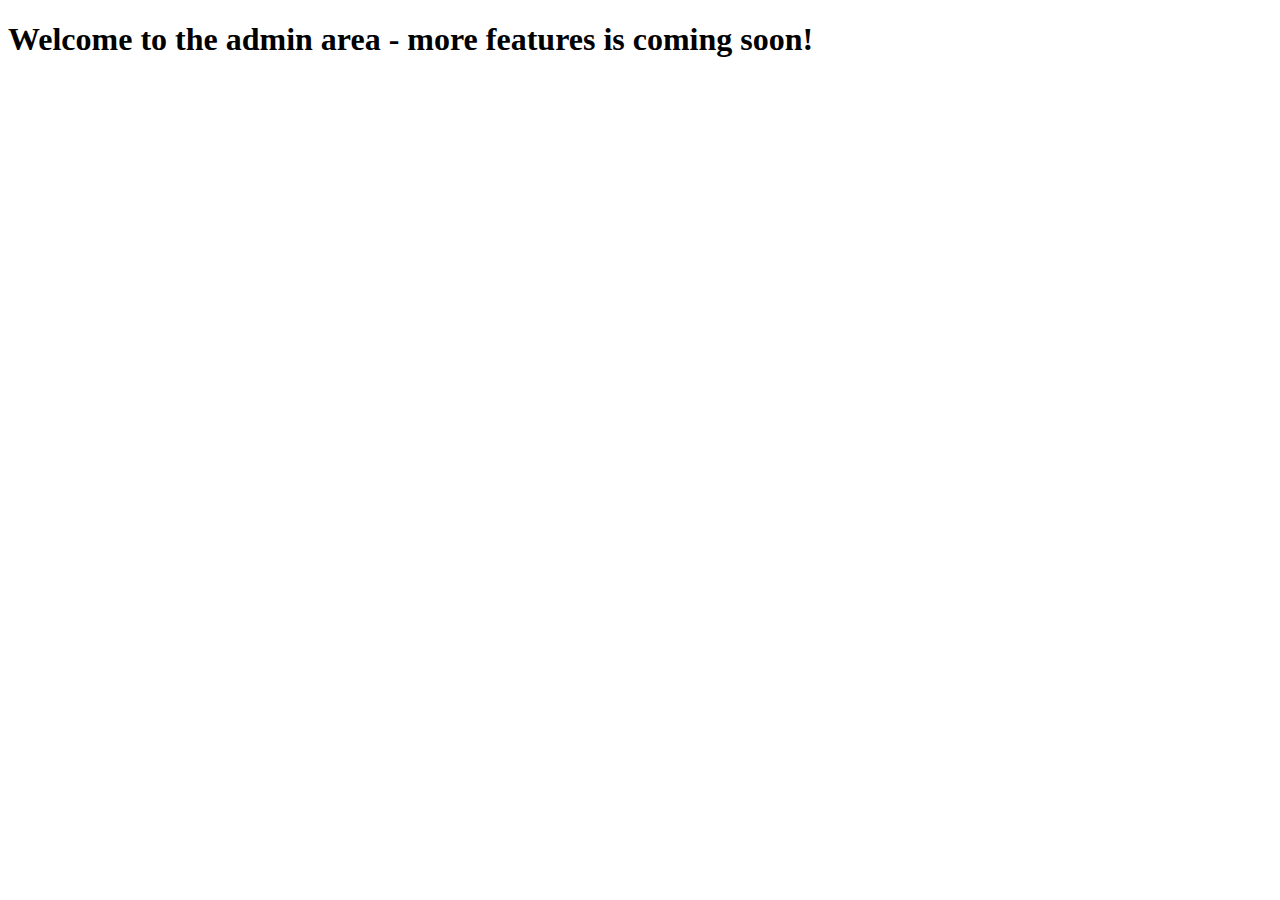
<file: view-service/src/main/resources/templates/index.html>
<!DOCTYPE HTML>
<html lang="end" xmlns:th="http://www.thymeleaf.org">
<head th:replace="header/header :: header"/>
<body>
<!-- header -->
<div th:replace="header/header :: navbar"/>
<div class="contact">
    <div class="container">
        <h1>Welcome to the admin area - more features is coming soon!</h1>
    
    </div>
</div>

<div th:replace="header/header :: footer"/>
<!---->
</body>
</html>
</file>
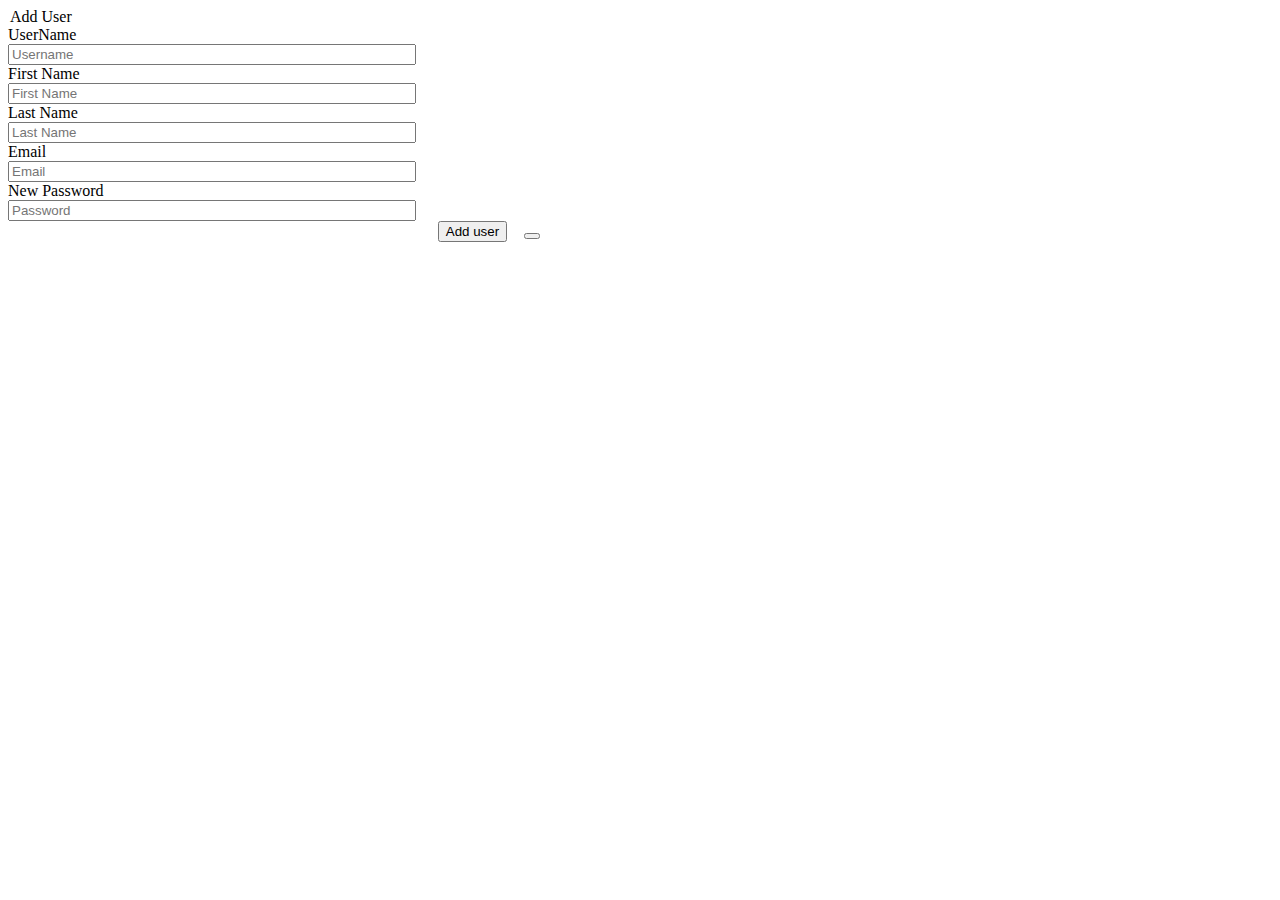
<file: view-service/src/main/resources/templates/add_user.html>
<!DOCTYPE HTML><html lang="end" xmlns:th="http://www.thymeleaf.org"><head th:replace="header/header :: header"/><body><div th:replace="header/header :: add_product_header"/><div class="contact"><div class="container"><form class="form-horizontal" th:action="@{/add-new-user}" method="post"><legend>Add User</legend> <input hidden="hidden" name="id" th:value="${user.id}" /><div class="form-group"> <label class="col-md-4 control-label">UserName</label><div class="col-md-8"> <input id="username" name="username" class="form-control input-md" required="required" type="text" style="width: 400px !important;" placeholder="Username" /></div></div><div class="form-group"> <label class="col-md-4 control-label">First Name</label><div class="col-md-4"> <input id="firstname" name="firstname" class="form-control input-md" type="text" style="width: 400px !important;" placeholder="First Name"/></div></div><div class="form-group"> <label class="col-md-4 control-label" >Last Name</label><div class="col-md-4"> <input id="lastname" name="lastname" class="form-control input-md" type="text" style="width: 400px !important;" placeholder="Last Name"/></div></div><div class="form-group"> <label class="col-md-4 control-label" >Email</label><div class="col-md-4"> <input id="email" name="email" class="form-control input-md" required="required" style="width: 400px !important;" placeholder="Email"/></div></div><div class="form-group"> <label class="col-md-4 control-label" >New Password</label><div class="col-md-4"> <input id="password" name="password" type="password" class="form-control input-md" required="required" style="width: 400px !important;" placeholder="Password"/></div></div><div class="center-block"> <input id="singlebutton" name="singlebutton" style="margin-left: 34%;" class="btn btn-primary" type="submit" value="Add user"/> <button class="cancel_btn" th:type="button" style="margin-left: 1%; color: orangered !important;" th:href="@{/view-users}" th:value="Cancel"></button></div></form></div></div><div th:replace="header/header :: footer"/></body></html>
</file>
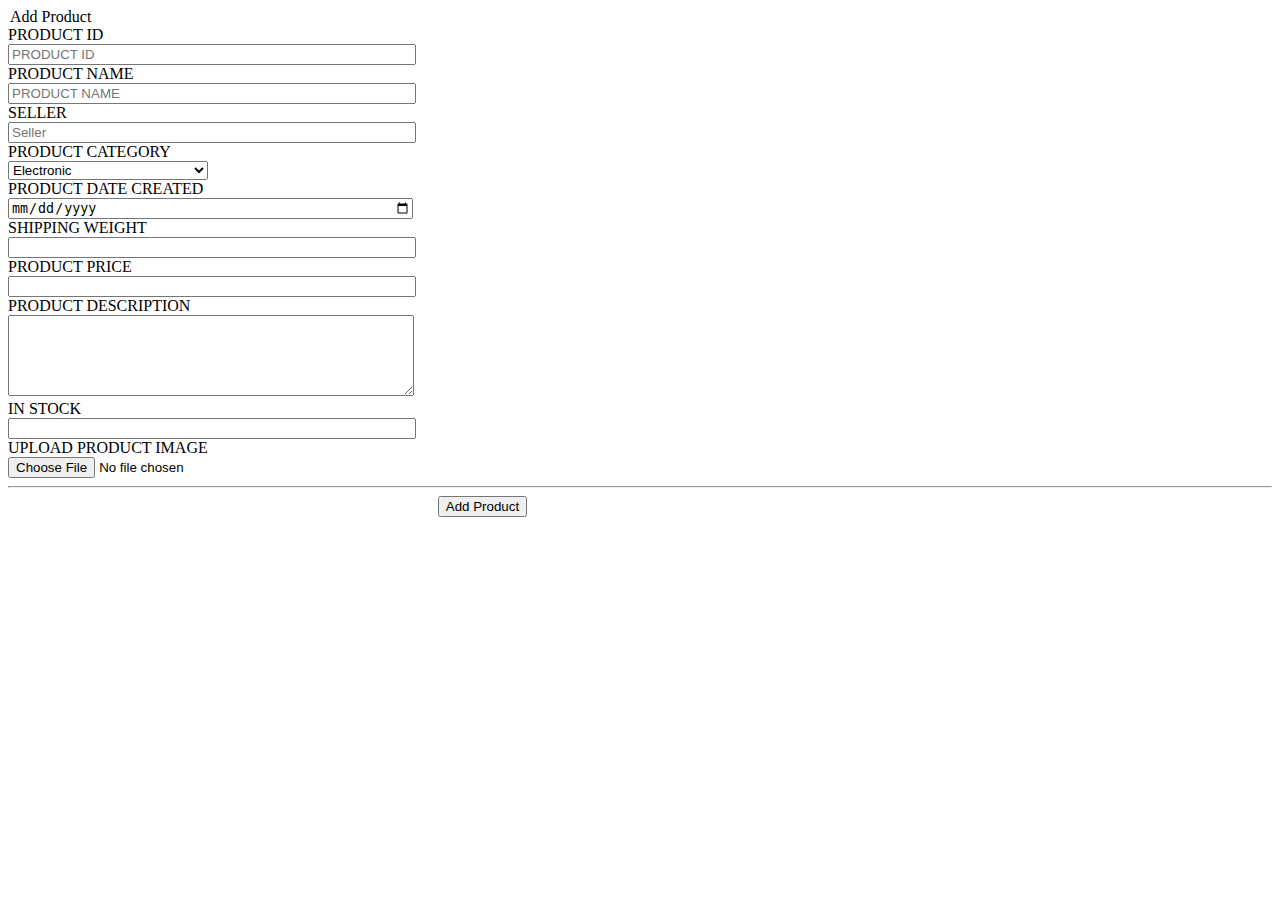
<file: view-service/src/main/resources/templates/addproduct.html>
<!DOCTYPE HTML>
<html lang="end" xmlns:th="http://www.thymeleaf.org">
<head th:replace="header/header :: header" />
<body>
	<div th:replace="header/header :: add_product_header" />
	<div class="contact">
		<div class="container">
			<form class="form-horizontal" th:action="@{/product/save}"
				method="post" enctype="multipart/form-data">
				<legend>Add Product</legend>
				<div class="form-group">
					<label class="col-md-4 control-label">PRODUCT ID</label>
					<div class="col-md-8">
						<input id="title" name="productId" placeholder="PRODUCT ID"
							class="form-control input-md" required="required"
							th:value="${product.productId}" type="text"
							style="width: 400px !important;" />
					</div>
					<label class="col-md-4 control-label">PRODUCT NAME</label>
					<div class="col-md-8">
						<input id="title" name="productName" placeholder="PRODUCT NAME"
							class="form-control input-md" required="required"
							th:value="${product.productName}" type="text"
							style="width: 400px !important;" />
					</div>
				</div>
				<div class="form-group">
					<label class="col-md-4 control-label">SELLER</label>
					<div class="col-md-4">
						<input id="publisher" name="producer" placeholder="Seller"
							th:value="${product.producer}" class="form-control input-md"
							type="text" style="width: 400px !important;" />
					</div>
				</div>
				<div class="form-group">
					<label class="col-md-4 control-label">PRODUCT CATEGORY</label>
					<div class="col-md-4">
						<select id="category" name="productCategory"
							th:value="${product.productCategory}" class="form-control"
							style="width: 200px !important;">
							<option value="ELECTRONICS"
								th:selected="(${product.productCategory} == 'ELECTRONICS')">Electronic</option>

							<option value="FOOTWEAR"
								th:selected="(${product.productCategory} == 'FOOTWEAR')">Footwear</option>
							<option value="BABYCLOTHS"
								th:selected="(${product.productCategory} == 'BABYCLOTHS')">BabyCloths</option>
							<option value="JEWELLERY"
								th:selected="(${product.productCategory} == 'JEWELLERY')">Jewellery</option>
							<option value="GROCERRY"
								th:selected="(${product.productCategory} == 'GROCERRY')">Grocery</option>
							<option value="BOOK"
								th:selected="(${product.productCategory} == 'BOOK')">Book</option>
							<option value="BEVERAGE"
								th:selected="(${product.productCategory} == 'BEVERAGE')">Beverage</option>
						</select>
					</div>
				</div>
				<div class="form-group">
					<label class="col-md-4 control-label">PRODUCT DATE CREATED</label>
					<div class="col-md-4">
						<input id="publishedDate" name="createTime"
							th:value="${product.createTime}" class="form-control input-md"
							required="required" type="date" style="width: 400px !important;" />
					</div>
				</div>
				<div class="form-group">
					<label class="col-md-4 control-label">SHIPPING WEIGHT</label>
					<div class="col-md-4">
						<input id="shippingWeight" name="shippingWeight"
							th:value="${product.shippingWeight}"
							class="form-control input-md" required="required" type="number"
							style="width: 400px !important;" />
					</div>
				</div>
				<div class="form-group">
					<label class="col-md-4 control-label">PRODUCT PRICE</label>
					<div class="col-md-4">
						<input id="listPrice" name="productPrice"
							th:value="${product.productPrice}" class="form-control input-md"
							required="required" type="number"
							style="width: 400px !important;" />
					</div>
				</div>
				<div class="form-group">
					<label class="col-md-4 control-label">PRODUCT DESCRIPTION</label>
					<div class="col-md-4">
						<textarea id="description" name="productDescription"
							th:value="${product.productDescription}" class="form-control"
							rows="5" style="width: 400px !important;"></textarea>
					</div>
				</div>
				<div class="form-group">
					<label class="col-md-4 control-label">IN STOCK</label>
					<div class="col-md-4">
						<input id="inStockNumber" name="productStock"
							th:value="${product.productStock}" class="form-control input-md"
							required="required" type="number"
							style="width: 400px !important;" />
					</div>
				</div>
				<div class="form-group">
					<label class="col-md-4 control-label">UPLOAD PRODUCT IMAGE</label>
					<div class="col-md-4">
						<input id="productImage" name="productImage"
							class="form-control input-md" required="required" type="file" />
					</div>
					<hr>
				</div>
				<div class="center-block">
					<input id="singlebutton" name="singlebutton"
						style="margin-left: 34%;" class="btn btn-primary" type="submit"
						value="Add Product" />
				</div>
			</form>
		</div>
	</div>
	<div th:replace="header/header :: footer" />
</body>
</html>
</file>
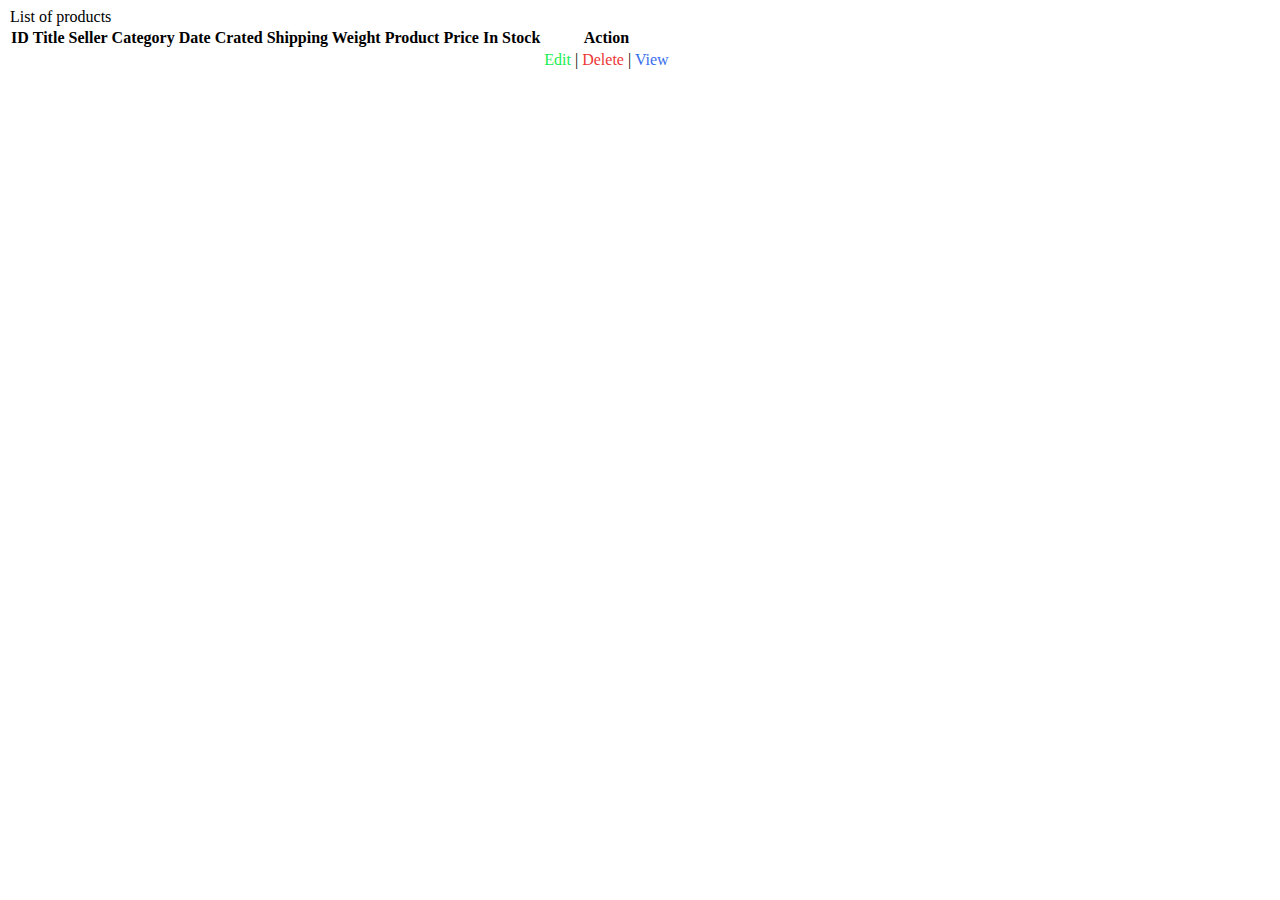
<file: view-service/src/main/resources/templates/all_products.html>
<!DOCTYPE HTML>
<html lang="end" xmlns:th="http://www.thymeleaf.org">
<head th:replace="header/header :: header" />
<body>
	<div th:replace="header/header :: all_product_header" />
	<div class="contact">
		<div class="container">
			<legend>List of products</legend>
			<div class="table-responsive">
				<table id="productAll"
					class="table table-bordered table-hover table-striped w-auto">
					<thead class="thead-dark">
						<tr>
							<th>ID</th>
							<th>Title</th>
							<th>Seller</th>
							<th>Category</th>
							<th>Date Crated</th>
							<th>Shipping Weight</th>
							<th>Product Price</th>
							<th>In Stock</th>
							<th>Action</th>
						</tr>
					</thead>
					<tbody>
						<tr data-th-each="product : ${productList}">
							<th><input hidden="hidden" name="id"
								th:value="${product.productId}" /></th>
							<td th:text="${product.productName}"></td>
							<td th:text="${product.producer}"></td>
							<td th:text="${product.productCategory}"></td>
							<td th:text="${product.createTime}"></td>
							<td th:text="${product.shippingWeight}"></td>
							<td th:text="${'$'+product.productPrice}"></td>
							<td th:text="${product.productStock}"></td>
							<td><span style="color: #19ed52"><a
									th:href="@{/updateProduct(id=${product.productId})}"> Edit</a></span> | <span
								style="color: #ed3736"><a
									th:href="@{/deleteProduct(id=${product.productId})}"> Delete</a></span> | <span
								style="color: #366ded"><a
									th:href="@{/productInfo(id=${product.productId})}"> View</a></span></td>
						</tr>
					</tbody>
				</table>
			</div>
		</div>
	</div>
	<script type="text/javascript">
		$(document).ready(function() {
			$('#productAll').dataTable();
		});
	</script>
	<div th:replace="header/header :: footer" />
</body>
</html>
</file>
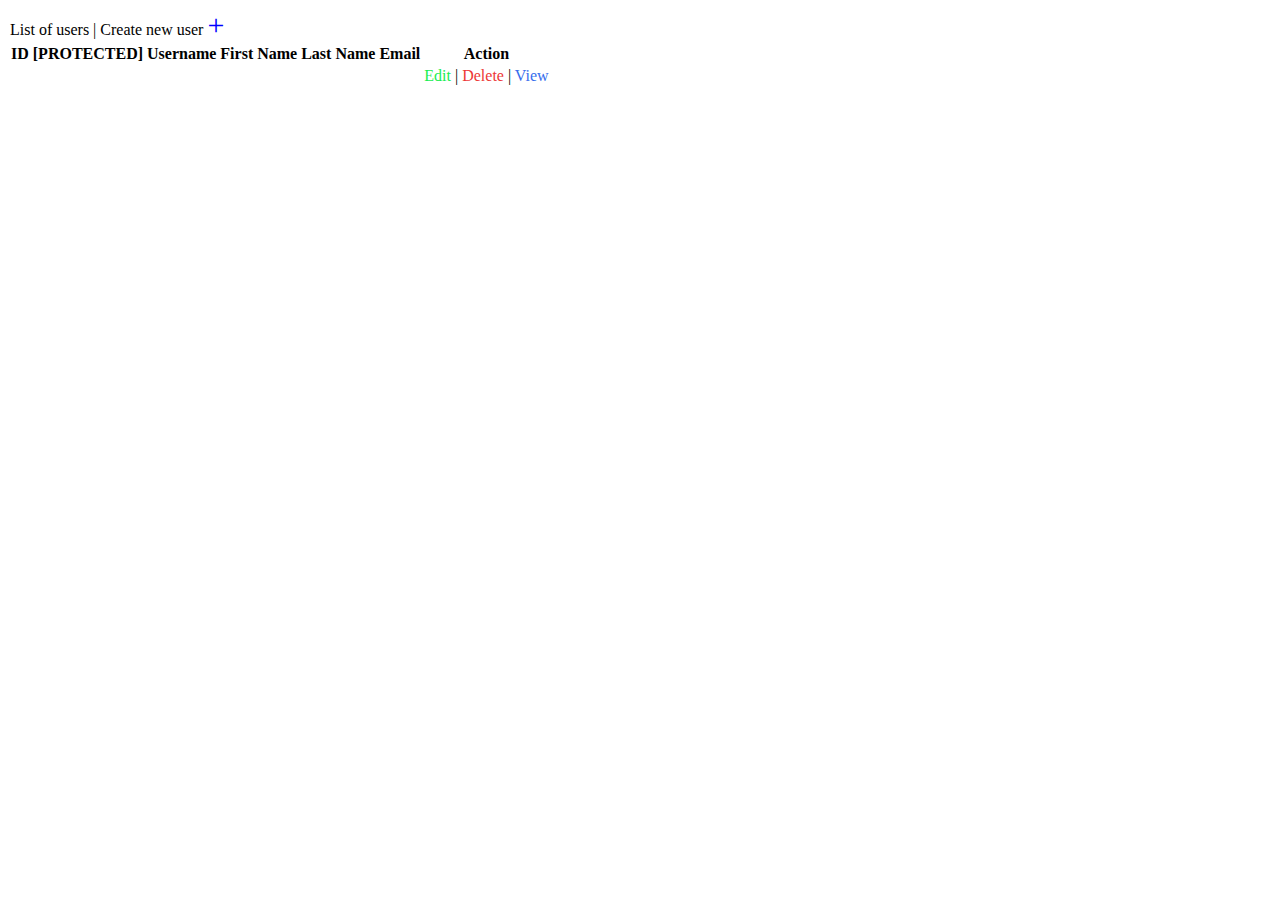
<file: view-service/src/main/resources/templates/all_users.html>
<!DOCTYPE HTML>
<html lang="end" xmlns:th="http://www.thymeleaf.org">
<head th:replace="header/header :: header" />
<body>
	<div th:replace="header/header :: all_product_header" />
	<div class="contact">
		<div class="container">
			<legend>
				List of users | Create new user <span
					style="font-size: 30px; color: blue"><a
					th:href="@{/add-user}"> +</a></span>
			</legend>
			<div class="table-responsive">
				<table id="productAll"
					class="table table-striped table-bordered table-responsinve w-auto">
					<thead class="thead-dark">
						<tr>
							<th>ID [PROTECTED]</th>
							<th>Username</th>
							<th>First Name</th>
							<th>Last Name</th>
							<th>Email</th>
							<th>Action</th>
						</tr>
					</thead>
					<tbody>
						<tr data-th-each="user : ${users}">
							<th><input hidden="hidden" name="id" th:value="${user.id}" /></th>
							<td th:text="${user.username}"></td>
							<td th:text="${user.firstName}"></td>
							<td th:text="${user.lastName}"></td>
							<td th:text="${user.email}"></td>
							<td><span style="color: #19ed52"><a
									th:href="@{/userUpdate(id=${user.id})}"> Edit</a></span> | <span
								style="color: #ed3736"> <span
									th:if="${user.username != 'admin'}"></span> <span
									th:unless="${user.username == 'admin'}"> <a
										th:href="@{/deleteUser(id=${user.id})}"> Delete</a></span>
							</span> | <span style="color: #366ded"><a
									th:href="@{/userInfo(id=${user.id})}"> View</a></span></td>
						</tr>
					</tbody>
				</table>
			</div>
		</div>
	</div>
	<script type="text/javascript">
		$(document).ready(function() {
			$('#productAll').dataTable();
		});
	</script>
	<div th:replace="header/header :: footer" />
</body>
</html>
</file>
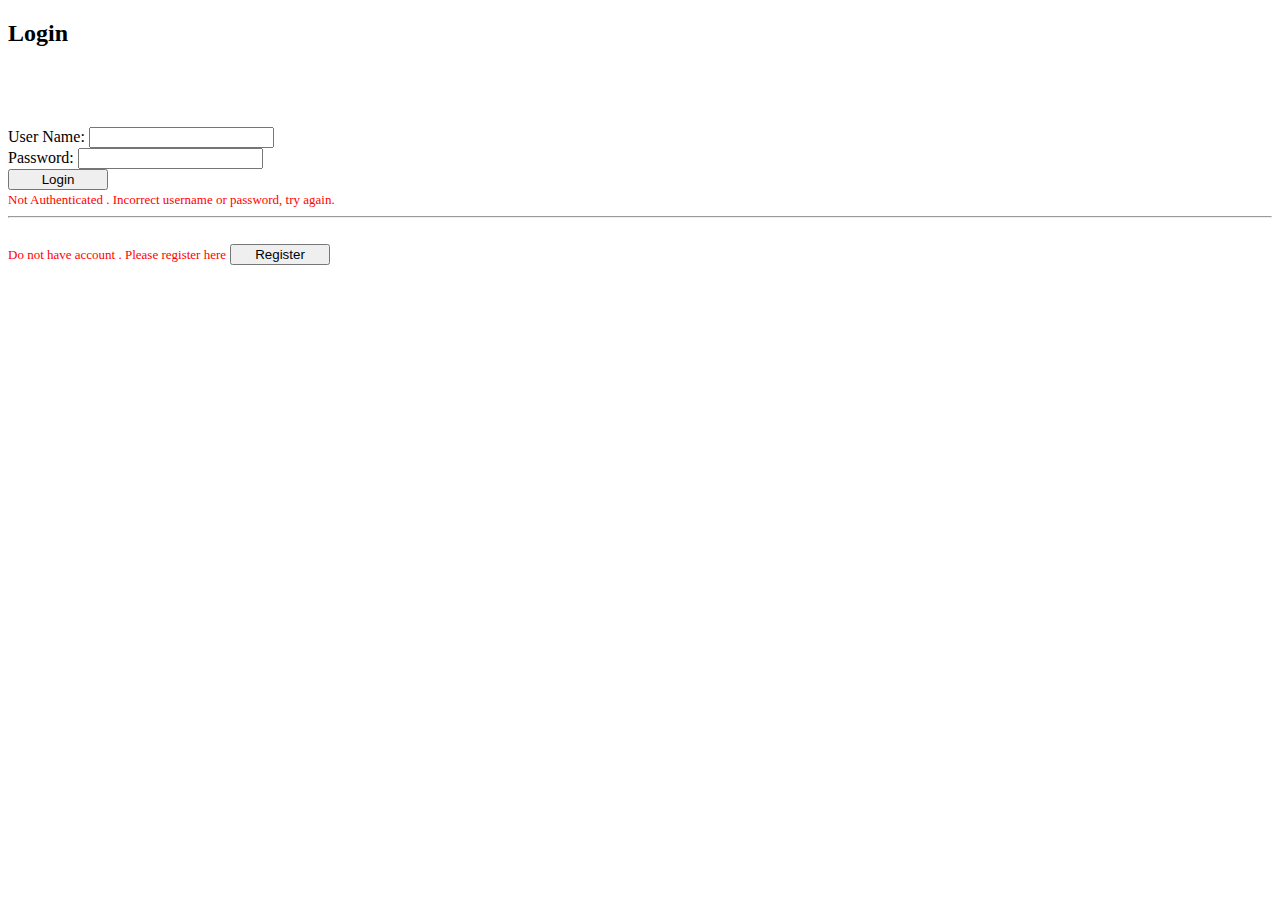
<file: view-service/src/main/resources/templates/login.html>
<!DOCTYPE html>
<html lang="end" xmlns:th="http://www.thymeleaf.org">
<head th:replace="header/header :: header" />
<meta charset="UTF-8">
<title>myBazaar</title>
<body>
	<div th:replace="header/header :: noLogin" />
	<div class="contact">
		<div class="container">

			
			<div class="contact-head">
				<h2>Login</h2>
				<div class="col-md-7 log">
<div class="modal " id="pleaseWaitDialog" data-backdrop="static"
				data-keyboard="false">
				<div class="modal-header">
					<h1 style="color: white;" >Please Wait ... Loading !!!</h1>
				</div>
				<div class="modal-body">
					<div id="ajax_loader">
						<img th:src="@{images/ajax-loading-c12.gif}"
							style="display: block; margin-left: auto; margin-right: auto;">
					</div>
				</div>
			</div>
					<!-- <form th:action="@{/authenticate}" method="post" th:object="${authenticationRequest}">-->
					<form id="loginform" method="post">
						<label>User Name: </label> <input size="20" type="text"
							name="username" id="username"><br> <label>Password:
						</label> <input size="20" type="password" name="password" id="password">

						<!--  		<input
							type="submit" value="Login">
					-->

						<div class="row">
							<div class="col-sm-12">
								<button id="login" class="btn btn-primary btn-md left-block"
									Style="width: 100px;" type="submit">Login</button>

							</div>
						</div>

						<span id="401" class="d-none" style="color: red; font-size: small">Not
							Authenticated . Incorrect username or password, try again.</span><br>
						<hr>
					</form>

				</div>
				<div class="col-md-5 log alert alert-warning" role="alert">
					<br> <span style="color: red; font-size: small"
						class="align-right">Do not have account . Please register
						here</span>

					<button id="signup" class="btn btn-success btn-md right-block"
						Style="width: 100px;" onclick="registerform()">Register</button>
				</div>

			</div>

		</div>



	</div>

	</div>
	<div th:replace="header/header :: footer" />
</body>

<script>
	function registerform() {
		location.href = "/register-form";
	}

	$(document)
			.ready(
					function() {
						$('#modalCookie1').modal('show');
						//form submit
						$("#loginform")
								.submit(
										function(event) {
											var _username = $('#username')
													.val();
											var _password = $('#password')
													.val();
											event.preventDefault();
											if (_username != ""
													&& _password != "") {
												$('#pleaseWaitDialog').modal();
												$
														.ajax({
															url : '/authenticate',
															type : 'POST',
															data : {
																'username' : _username,
																'password' : _password
															},
															dataType : 'json',
															success : function(
																	response) {
																$
																		.cookie(
																				'Bearer',
																				response.token);
																console
																		.log('Login Successful . Token saved into cookies');
																window.location = '/home';
															},
															error : function(
																	xhr,
																	status,
																	error) {
																var errorMessage = xhr.status
																		+ ': '
																		+ xhr.statusText
																$(
																		'#pleaseWaitDialog')
																		.modal(
																				'hide');
																$('#401')
																		.removeClass(
																				'd-none');
																console
																		.log('Error - '
																				+ errorMessage);
															}
														});
											}

										})
					});
</script>

</html>
</file>
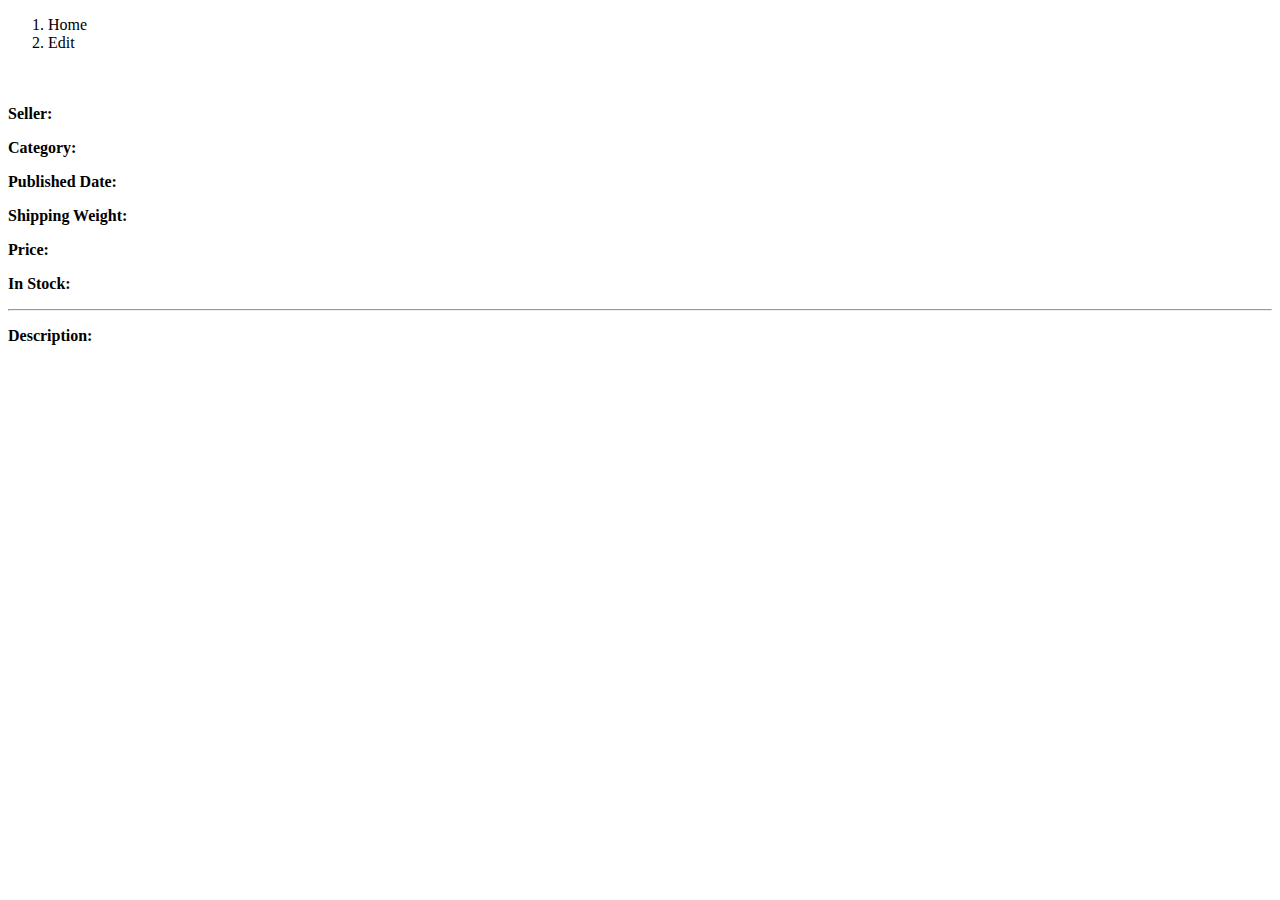
<file: view-service/src/main/resources/templates/productInfo.html>
<!DOCTYPE HTML>
<html lang="end" xmlns:th="http://www.thymeleaf.org">
<head th:replace="header/header :: header" />
<body>
	<div th:replace="header/header :: navbar" />
	<div class="contact">
		<div class="container">
			<ol class="breadcrumb">
				<li><a th:href="@{/view-products}">Home</a></li>
				<li><a th:href="@{/updateProduct(id=${product.productId})}">Edit</a></li>
			</ol>
			<div class="row">
				<div class="col-xs-3">
					<div class="panel panel-body">
						<img class="img-responsive"
							th:src="@{product_images/}+${product.productId}+'.jpg'">
					</div>
				</div>
				<div class="col-xs-9">
					<h3 th:text="${'Title: ' + product.productName}"></h3>
					<div class="row">
						<div class="col-xs-6">
							<p>
								<strong>Seller: </strong><span th:text="${product.producer}"></span>
							</p>
							<p>
								<strong>Category: </strong><span th:text="${product.productCategory}"></span>
							</p>
							<p>
								<strong>Published Date: </strong><span
									th:text="${product.createTime}"></span>
							</p>
						</div>
						<div class="col-xs-6">
							<p>
								<strong>Shipping Weight: </strong><span
									th:text="${product.shippingWeight}"></span>
							</p>
							<p>
								<strong>Price: </strong><span th:text="${product.productPrice}"></span>
							</p>
							<p>
								<strong>In Stock: </strong><span
									th:text="${product.productStock}"></span>
							</p>
						</div>
					</div>
					<hr>
					<p>
						<strong>Description: <br></strong><span
							th:utext="${product.productDescription}"></span>
					</p>
				</div>
			</div>
		</div>
	</div>
	<div th:replace="header/header :: footer" />
</body>
</html>
</file>
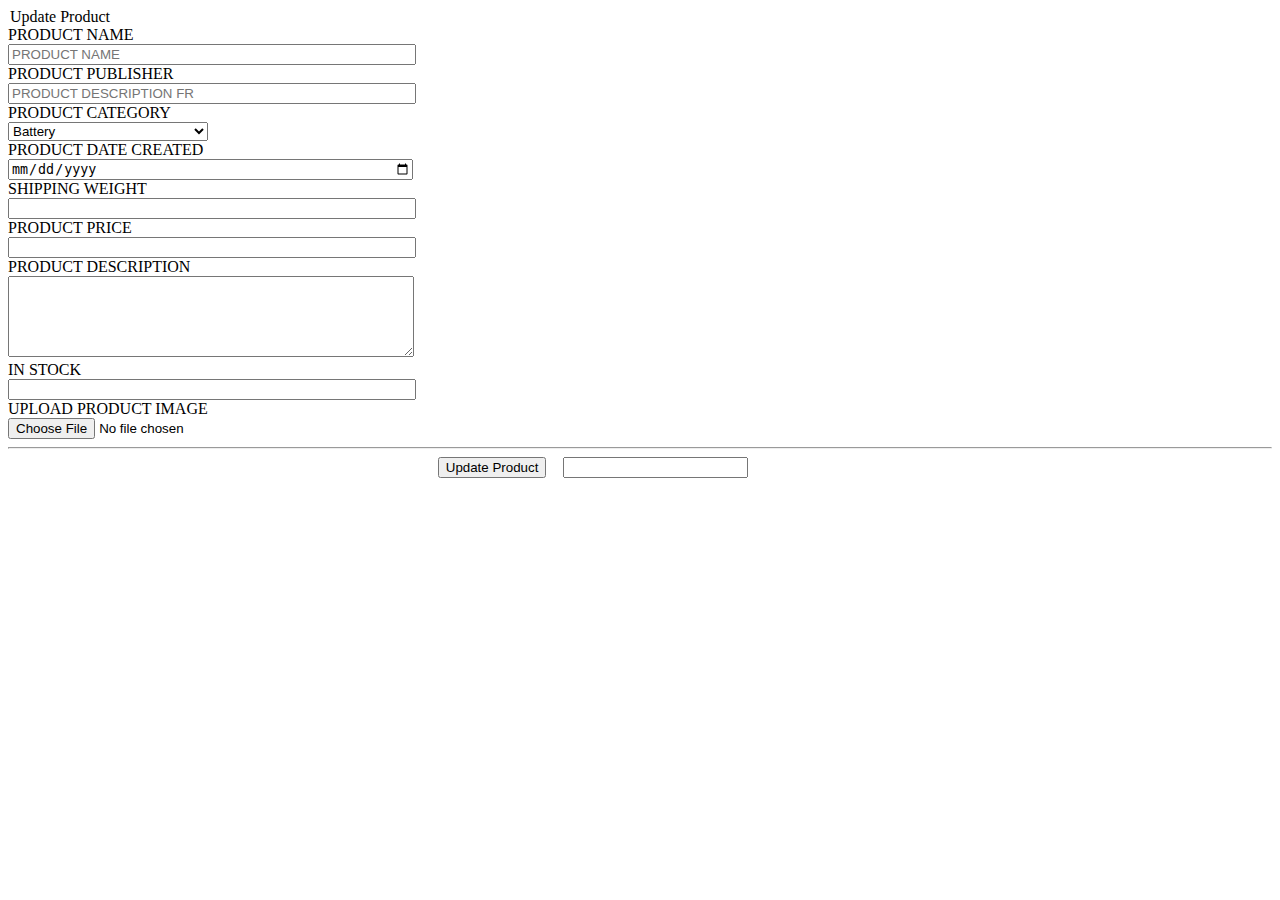
<file: view-service/src/main/resources/templates/productUpdate.html>
<!DOCTYPE HTML>
<html lang="end" xmlns:th="http://www.thymeleaf.org">
<head th:replace="header/header :: header" />
<body>
	<div th:replace="header/header :: add_product_header" />
	<div class="contact">
		<div class="container">
			<form class="form-horizontal" th:action="@{/updateProduct}"
				method="post" enctype="multipart/form-data">
				<legend>Update Product</legend>
				<input hidden="hidden" name="id" th:value="${product.id}" />
				<div class="form-group">
					<label class="col-md-4 control-label">PRODUCT NAME</label>
					<div class="col-md-8">
						<input id="title" name="title" placeholder="PRODUCT NAME"
							class="form-control input-md" required="required"
							th:value="${product.title}" type="text"
							style="width: 400px !important;" />
					</div>
				</div>
				<div class="form-group">
					<label class="col-md-4 control-label">PRODUCT PUBLISHER</label>
					<div class="col-md-4">
						<input id="publisher" name="publisher"
							placeholder="PRODUCT DESCRIPTION FR"
							th:value="${product.publisher}" class="form-control input-md"
							type="text" style="width: 400px !important;" />
					</div>
				</div>
				<div class="form-group">
					<label class="col-md-4 control-label">PRODUCT CATEGORY</label>
					<div class="col-md-4">
						<select id="category" name="category"
							th:value="${product.category}" class="form-control"
							style="width: 200px !important;"><option value="Battery"
								th:selected="(${product.category} == 'Battery')">Battery</option>
							<option value="Brakes"
								th:selected="(${product.category} == 'Brakes')">Brakes</option>
							<option value="Cooling"
								th:selected="(${product.category} == 'Cooling')">Cooling</option>
							<option value="Heating"
								th:selected="(${product.category} == 'Heating')">Heating</option>
							<option value="Electronic"
								th:selected="(${product.category} == 'Electronic')">Electronic</option>
							<option value="Navigation"
								th:selected="(${product.category} == 'Navigation')">Navigation</option>
							<option value="Transission"
								th:selected="(${product.category} == 'Transission')">Transission</option>
							<option value="Drivetrain"
								th:selected="(${product.category} == 'Drivetrain')">Drivetrain</option>
							<option value="Emission"
								th:selected="(${product.category} == 'Emission')">Emission</option>
							<option value="Book"
								th:selected="(${product.category} == 'Book')">Book</option>
							<option value="Steering"
								th:selected="(${product.category} == 'Steering')">Steering</option>
						</select>
					</div>
				</div>
				<div class="form-group">
					<label class="col-md-4 control-label">PRODUCT DATE CREATED</label>
					<div class="col-md-4">
						<input id="publishedDate" name="publishedDate"
							th:value="${product.publishedDate}" class="form-control input-md"
							required="required" type="date" style="width: 400px !important;" />
					</div>
				</div>
				<div class="form-group">
					<label class="col-md-4 control-label">SHIPPING WEIGHT</label>
					<div class="col-md-4">
						<input id="shippingWeight" name="shippingWeight"
							th:value="${product.shippingWeight}"
							class="form-control input-md" required="required" type="number"
							style="width: 400px !important;" />
					</div>
				</div>
				<div class="form-group">
					<label class="col-md-4 control-label">PRODUCT PRICE</label>
					<div class="col-md-4">
						<input id="listPrice" name="listPrice"
							th:value="${product.listPrice}" class="form-control input-md"
							required="required" type="number"
							style="width: 400px !important;" />
					</div>
				</div>
				<div class="form-group">
					<label class="col-md-4 control-label">PRODUCT DESCRIPTION</label>
					<div class="col-md-4">
						<textarea id="description" name="description"
							th:value="${product.description}"
							th:text="${product.description}" class="form-control" rows="5"
							style="width: 400px !important;"></textarea>
					</div>
				</div>
				<div class="form-group">
					<label class="col-md-4 control-label">IN STOCK</label>
					<div class="col-md-4">
						<input id="inStockNumber" name="inStockNumber"
							th:value="${product.inStockNumber}" class="form-control input-md"
							required="required" type="number"
							style="width: 400px !important;" />
					</div>
				</div>
				<div class="form-group">
					<label class="col-md-4 control-label">UPLOAD PRODUCT IMAGE</label>
					<div class="col-md-4">
						<input id="productImage" name="productImage"
							class="form-control input-md" required="required" type="file" />
					</div>
					<hr>
				</div>
				<div class="center-block">
					<input id="singlebutton" name="singlebutton"
						style="margin-left: 34%;" class="btn btn-primary" type="submit"
						value="Update Product" /> <input class="cancel_btn"
						th:type="button"
						style="margin-left: 1%; color: orangered !important;"
						th:href="@{/view-products}" th:value="Cancel" />
				</div>
			</form>
		</div>
	</div>
	<div th:replace="header/header :: footer" />
</body>
</html>
</file>
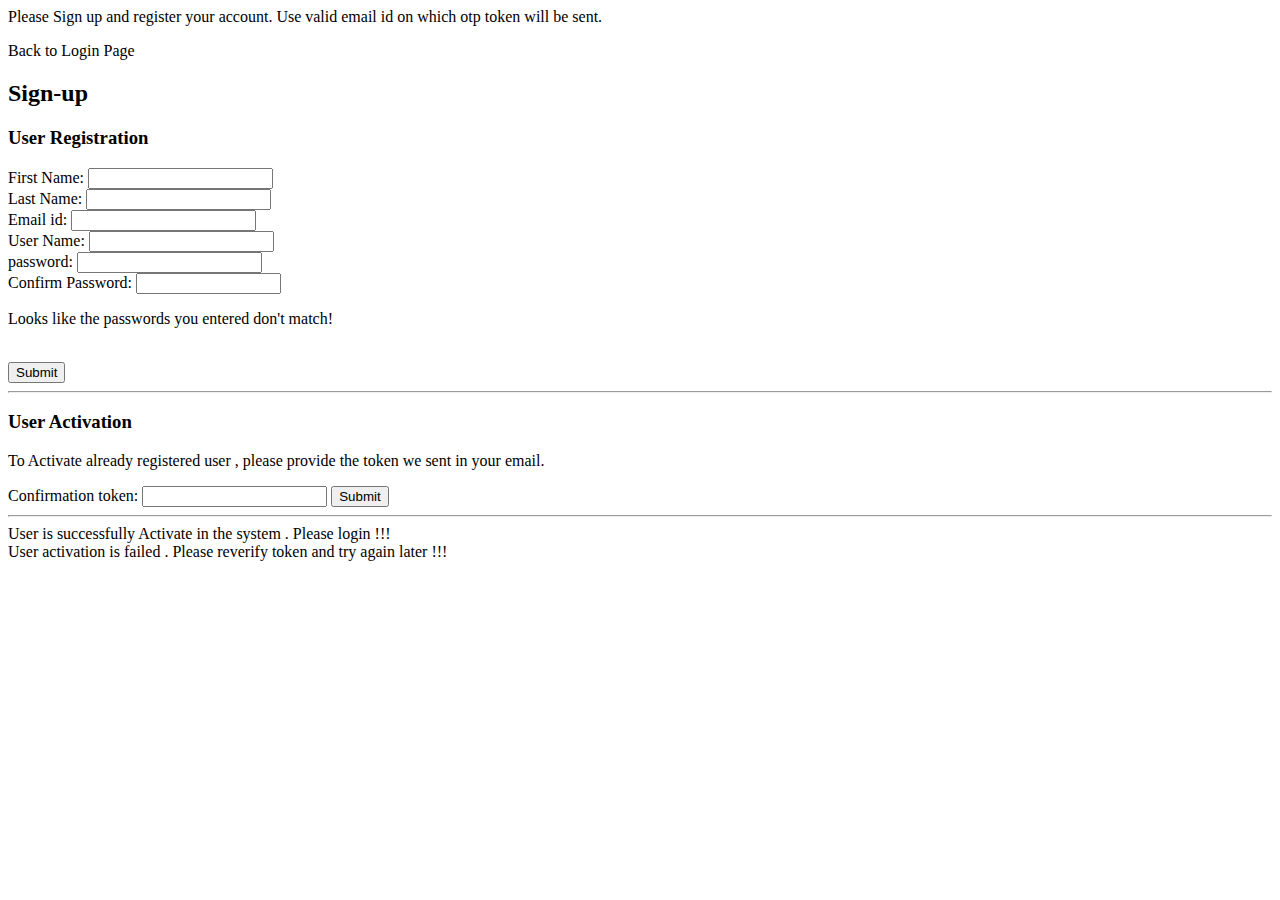
<file: view-service/src/main/resources/templates/register.html>
<!DOCTYPE html>
<html lang="end" xmlns:th="http://www.thymeleaf.org">
<head th:replace="header/header :: header" />
<meta charset="UTF-8">
<title>myBazaar - sign up</title>
<body>
	<div th:replace="header/header :: noLogin" />
	<div class="contact">
		<div class="container">

			<div class="alert alert-warning" role="alert">
				Please Sign up and register your account. Use valid email id on
				which otp token will be sent. <span class="float-right">
					<p>
						<a th:href="@{/login}">Back to Login Page</a>
					</p>
				</span>
			</div>
			<div class="contact-head">
				<h2>Sign-up</h2>
			</div>
			<div class="col-md-7">

				<div class="panel panel-success">
					<div class="panel-heading">
						<h3 class="panel-title">User Registration</h3>
					</div>
					<div class="panel-body">
						<form role="form" th:action="@{/user/register}" th:method="post"
							th:object="${user}" onsubmit="return checkForm(this);">
							<label>First Name: </label> <input type="text" name="firstName"
								id="firstName"><br> <label>Last Name: </label> <input
								type="text" name="lastName" id="lastName"><br> <label>Email
								id: </label> <input type="text" name="email" id="email"><br>
							<label>User Name: </label> <input type="text" name="username"
								id="username"><br> <label>password: </label> <input
								type="password" name="password" id="password"><br>
							<label>Confirm Password: </label> <input type="password"
								name="password2" id="password2" size="15">
							<div class="alert alert-danger d-none" role="alert"
								id="passwordsNoMatchRegister">
								<span>
									<p>Looks like the passwords you entered don't match!</p>
								</span>
							</div>
							<br> <input type="submit" class="float-right"> <br>
							<hr>
							<div class="alert alert-info " role="alert"
								id="registrationstatus">
								<span>
									<p value='${statusmessage}'></p>
								</span>
							</div>

						</form>
					</div>
				</div>
			</div>

			<div class="col-md-7 ">
				<div class="panel panel-primary">
					<div class="panel-heading">
						<h3 class="panel-title">User Activation</h3>
					</div>

					<div class="panel-body">

						<span>
							<p>To Activate already registered user , please provide the
								token we sent in your email.</p>
						</span>
						<div class="col log">
							<form id="useractivation" role="form" th:method="post">
								<label>Confirmation token: </label> <input type="text"
									name="token" id="token">
								<button type="submit" class="float-right" >Submit
								</button>
								<br>
								<hr>
							</form>

							<div class="alert alert-success d-none" role="alert"
								id="useractivationalert">User is successfully Activate in
								the system . Please login !!!</div>
							<div class="alert alert-danger d-none" role="alert"
								id="useractivationfailed">User activation is failed .
								Please reverify token and try again later !!!</div>

						</div>

					</div>
				</div>
			</div>
		</div>
	</div>
	<div th:replace="header/header :: footer" />
</body>

<script type="text/javascript">
	function checkForm(form) {
		if (form.firstName.value == "") {
			alert("Error: Username cannot be blank!");

			form.firstName.focus();
			return false;
		}
		re = /^\w+$/;
		if (!re.test(form.username.value)) {
			alert("Error: Username must contain only letters, numbers and underscores!");
			form.username.focus();
			return false;
		}

		if (form.password.value != ""
				&& form.password.value == form.password2.value) {
			if (form.password.value.length < 6) {
				alert("Error: Password must contain at least six characters!");
				form.password.focus();
				return false;
			}
			if (form.password.value == form.username.value) {
				alert("Error: Password must be different from Username!");
				form.password.focus();
				return false;
			}
			re = /[0-9]/;
			if (!re.test(form.password.value)) {
				alert("Error: password must contain at least one number (0-9)!");
				form.password.focus();
				return false;
			}
			re = /[a-z]/;
			if (!re.test(form.password.value)) {
				alert("Error: password must contain at least one lowercase letter (a-z)!");
				form.password.focus();
				return false;
			}
			re = /[A-Z]/;
			if (!re.test(form.password.value)) {
				alert("Error: password must contain at least one uppercase letter (A-Z)!");
				form.password.focus();
				return false;
			}
		} else {
			//alert("Error: Please check that you've entered and confirmed your password!");
			$('#passwordsNoMatchRegister').removeClass('d-none');
			form.password2.focus();
			return false;
		}

		//alert("You entered a valid password: " + form.password.value);
		return true;
	}

	// user activation form submission

	$(document).ready(function() {
		//form submit
		$("#useractivation").submit(function(event) {
			var _token = $('#token').val();
			event.preventDefault();
			if (_token != "") {
				$.ajax({
					url : '/user/activation',
					type : 'POST',
					data : {
						'token' : _token
					},
					dataType : 'json',
					success : function(response) {
						console.log(response);
						if (response.status == 200) {
							$('#useractivationalert').removeClass('d-none');
						} else {
							$('#useractivationfailed').removeClass('d-none');
							console.log(response.result);
						}
					},
					error : function(xhr, status, error) {
						var errorMessage = xhr.status + ': ' + xhr.statusText
						$('#useractivationfailed').removeClass('d-none');
						console.log('Error - ' + errorMessage);
					}
				});
			}

		})
	});
</script>

</html>
</file>
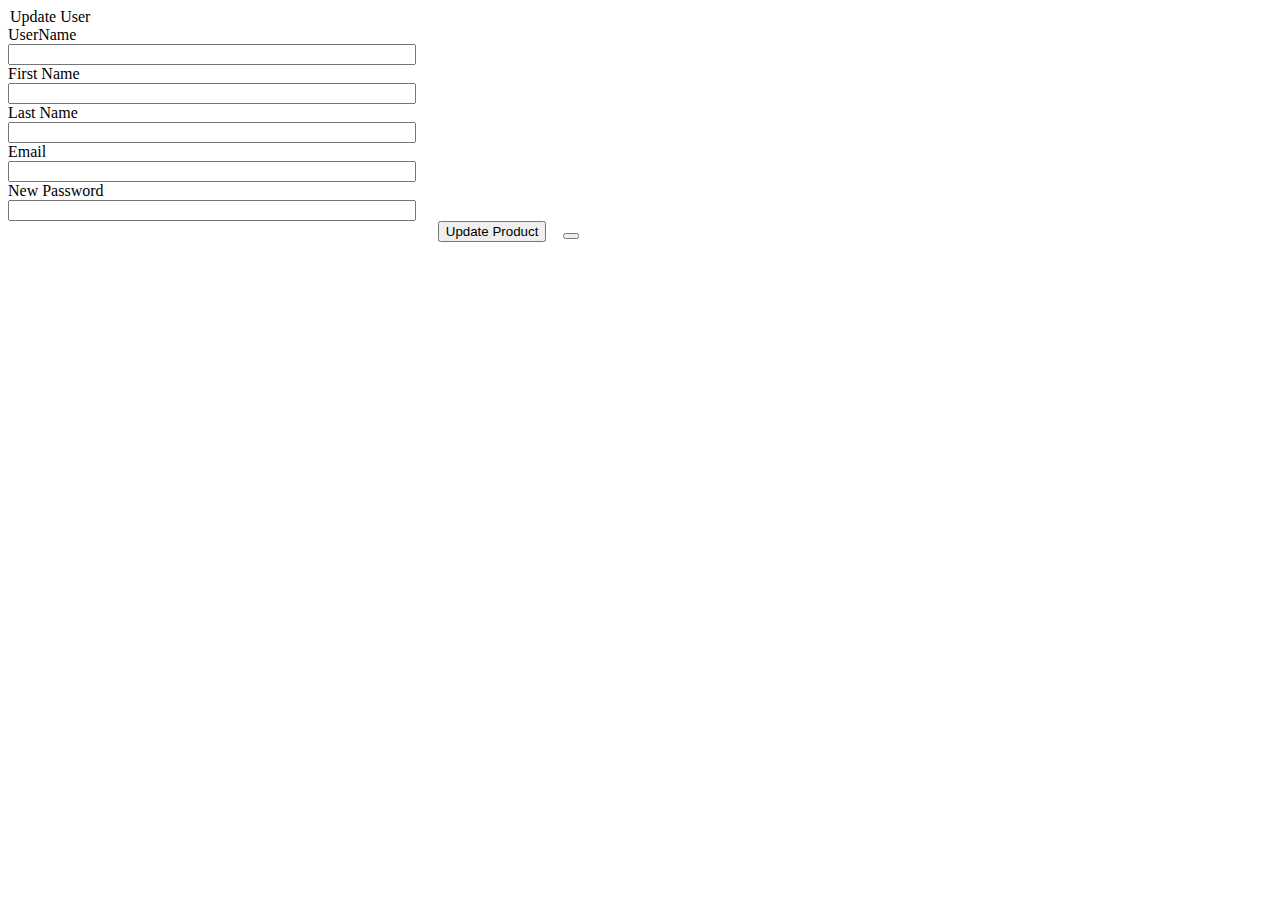
<file: view-service/src/main/resources/templates/user_update.html>
<!DOCTYPE HTML><html lang="end" xmlns:th="http://www.thymeleaf.org"><head th:replace="header/header :: header"/><body><div th:replace="header/header :: add_product_header"/><div class="contact"><div class="container"><form class="form-horizontal" th:action="@{/updateUser}" method="post"><legend>Update User</legend> <input hidden="hidden" name="id" th:value="${user.id}" /><div class="form-group"> <label class="col-md-4 control-label">UserName</label><div class="col-md-8"> <input id="username" name="username" class="form-control input-md" required="required" th:value="${user.username}" type="text" style="width: 400px !important;" /></div></div><div class="form-group"> <label class="col-md-4 control-label">First Name</label><div class="col-md-4"> <input id="firstname" name="firstname" th:value="${user.firstname}" class="form-control input-md" type="text" style="width: 400px !important;" /></div></div><div class="form-group"> <label class="col-md-4 control-label" >Last Name</label><div class="col-md-4"> <input id="lastname" name="lastname" th:value="${user.lastname}" class="form-control input-md" type="text" style="width: 400px !important;" /></div></div><div class="form-group"> <label class="col-md-4 control-label" >Email</label><div class="col-md-4"> <input id="email" name="email" th:value="${user.email}" class="form-control input-md" required="required" style="width: 400px !important;" /></div></div><div class="form-group"> <label class="col-md-4 control-label" >New Password</label><div class="col-md-4"> <input id="password" name="password" type="password" class="form-control input-md" required="required" style="width: 400px !important;" /></div></div><div class="center-block"> <input id="singlebutton" name="singlebutton" style="margin-left: 34%;" class="btn btn-primary" type="submit" value="Update Product"/> <button class="cancel_btn" th:type="button" style="margin-left: 1%; color: orangered !important;" th:href="@{/view-users}" th:value="Cancel"></button></div></form></div></div><div th:replace="header/header :: footer"/></body></html>
</file>
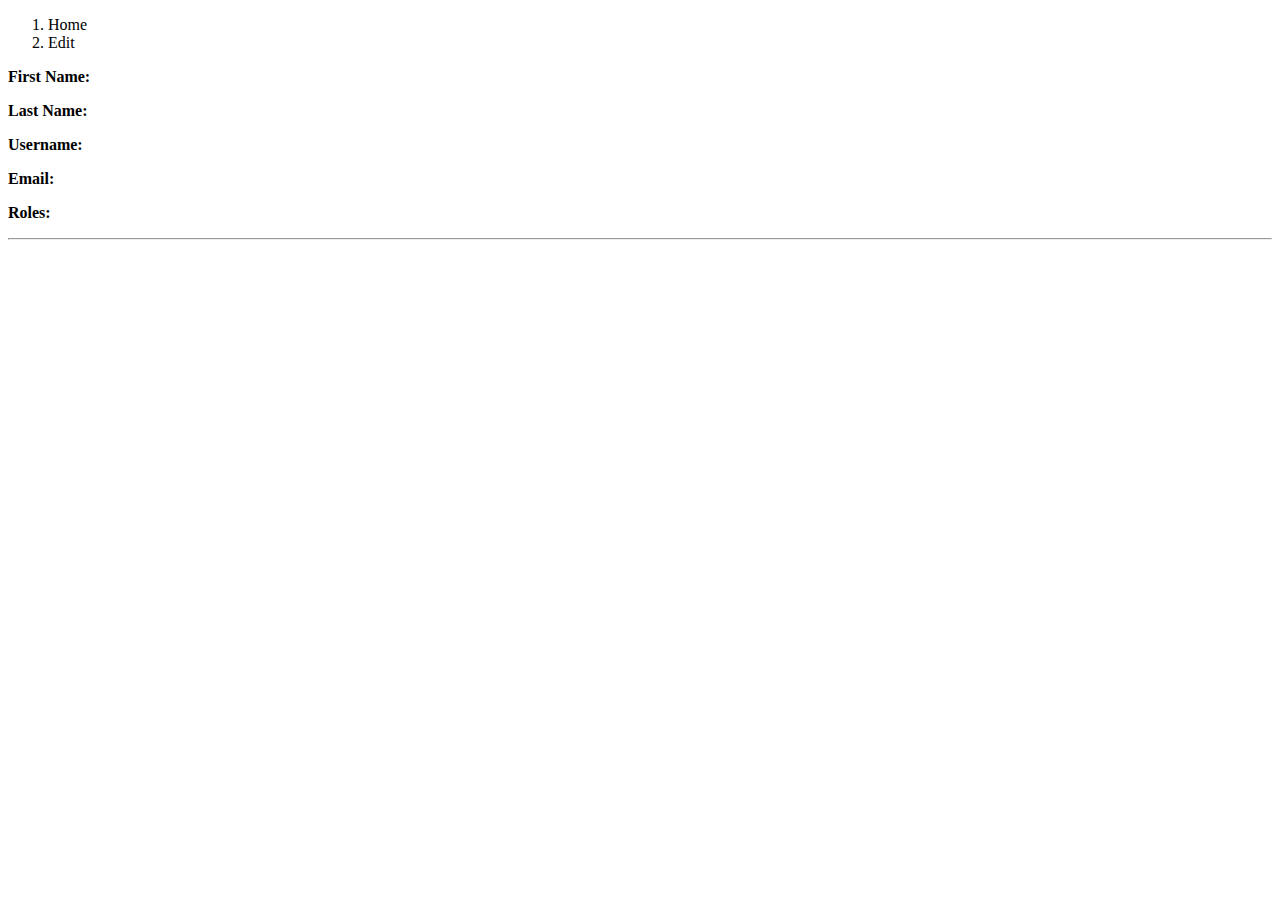
<file: view-service/src/main/resources/templates/userInfo.html>
<!DOCTYPE HTML>
<html lang="end" xmlns:th="http://www.thymeleaf.org">
<head th:replace="header/header :: header"/>
<body>
<!-- header -->
<div th:replace="header/header :: all_product_header"/>
<div class="contact">
    <div class="container">
        <ol class="breadcrumb">
            <li><a th:href="@{/view-users}">Home</a></li>
            <li><a th:href="@{/userUpdate(id=${users.id})}">Edit</a></li>
        
        </ol>
        <div class="row">
            <div class="col-xs-9">
                <div class="row">
                    <div class="col-xs-6">
                        <p><strong>First Name: </strong><span th:text="${users.firstName}"></span></p>
                        <p><strong>Last Name: </strong><span th:text="${users.lastName}"></span></p>
                        <p><strong>Username: </strong><span th:text="${users.username}"></span></p>
                        <p><strong>Email: </strong><span th:text="${users.email}"></span></p>
                        <p><strong>Roles: </strong><span th:text="${users.roles}"></span></p>
                    </div>
                    <div class="col-xs-6">
                    
                    </div>
                </div>
                <hr>
            </div>
        </div>
    
    </div>
</div>

<div th:replace="header/header :: footer"/>
<!---->
</body>
</html>
</file>
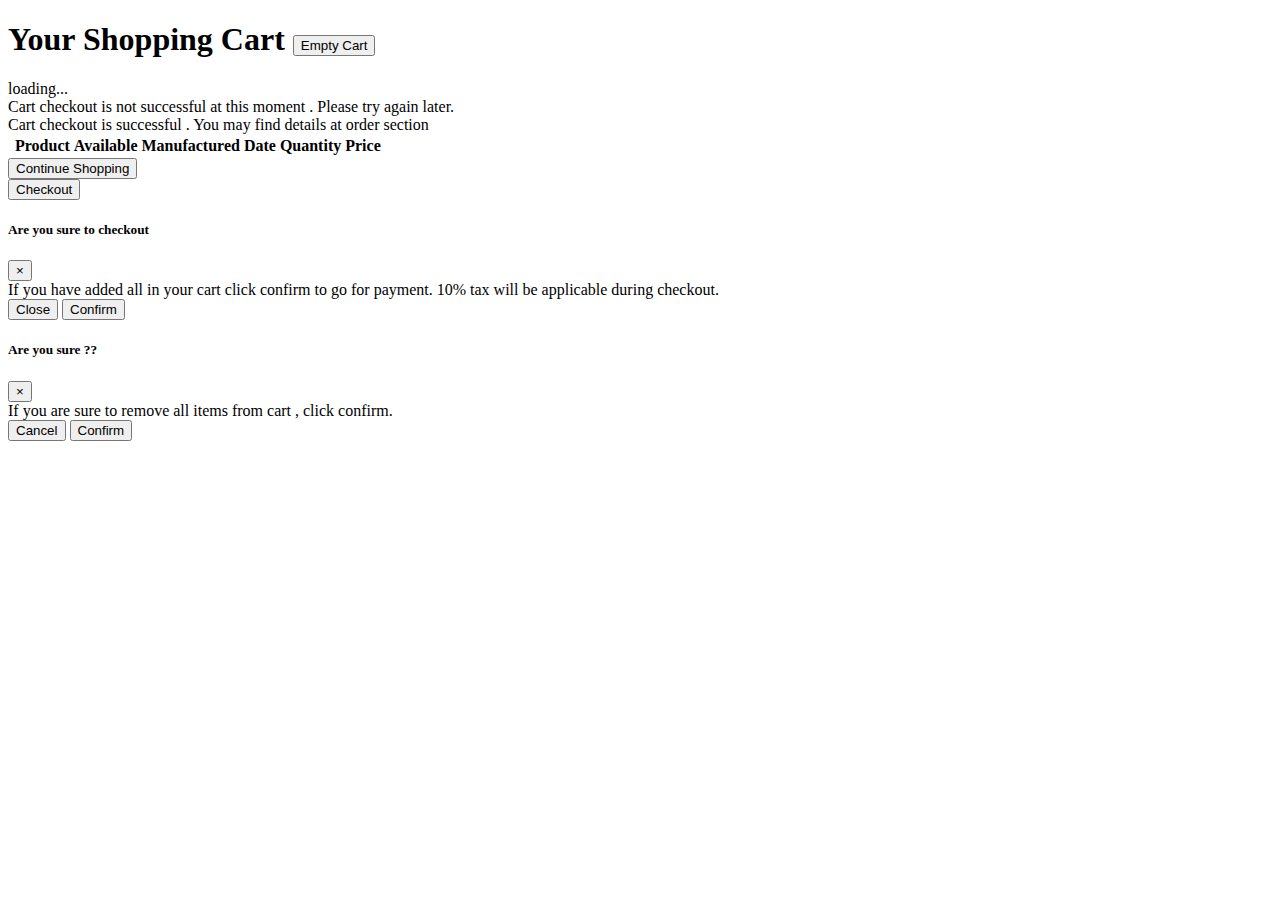
<file: view-service/src/main/resources/templates/portal/cart_details.html>
<!DOCTYPE HTML>
<html xmlns="http://www.w3.org/1999/xhtml"
	xmlns:th="http://www.thymeleaf.org">
<head th:replace="header/header :: header">
<meta name="viewport"
	content="width=device-width, initial-scale=1, shrink-to-fit=no">
<meta http-equiv="x-ua-compatible" content="ie=edge">

</head>


<body>
	<link th:href="@{/css/custom/cart.css}" rel="stylesheet"
		type="text/css" media="all" />
	
	<div th:replace="header/header :: all_product_header" />



	<section class="jumbotron text-center">
		<div class="container">
			<h1 class="jumbotron-heading">
				Your Shopping Cart
				<button id="empty-cart-btn" class="btn btn-sm btn-danger delete-btn"
					data-toggle="modal" data-target="#cartemptyconfirmation">
					<i class="fa fa-trash"></i> Empty Cart
				</button>
			</h1>
		</div>
	</section>
	<div class="container mb-4">

		<div class="row">
			<div class="col-12">
				<div id="loadingdiv" class="jumbotron text-center d-none">
					<i class="fa fa-circle-o-notch fa-spin"></i> loading...
				</div>
				<div id="checkout-failure-msg" class="alert alert-danger d-none"
					role="alert">Cart checkout is not successful at this moment .
					Please try again later.</div>
				<div id="checkout-success-msg" class="alert alert-success d-none"
					role="alert">Cart checkout is successful . You may find details at order section</div>
				<div class="table-responsive">
					<table id="carttable" class="table table-striped">
						<thead>
							<tr>
								<th scope="col"></th>
								<th scope="col">Product</th>
								<th scope="col">Available</th>
								<th scope="col" class="text-center">Manufactured Date</th>
								<th scope="col" class="text-center">Quantity</th>
								<th scope="col" class="text-right">Price</th>
								<th></th>
							</tr>
						</thead>
						<tbody>



						</tbody>
					</table>
				</div>
			</div>
			<div class="col mb-2">
				<div class="row">
					<div class="col-sm-12  col-md-6">
						<button class="btn btn-lg btn-block btn-warning"
							onclick="goshopping()">Continue Shopping</button>
					</div>
					<div class="col-sm-12 col-md-6 text-right">
						<button id="checkout-btn"
							class="btn btn-lg btn-block btn-success text-uppercase"
							data-toggle="modal" data-target="#confirmationModal">Checkout</button>
					</div>
				</div>
			</div>


			<div class="modal fade" id="confirmationModal" tabindex="-1"
				role="dialog" aria-labelledby="confirmationModal" aria-hidden="true">
				<div class="modal-dialog" role="document">
					<div class="modal-content">
						<div class="modal-header">
							<h5 class="modal-title" id="chkout-modal-title">Are you sure
								to checkout</h5>
							<button type="button" class="close" data-dismiss="modal"
								aria-label="Close">
								<span aria-hidden="true">&times;</span>
							</button>
						</div>
						<div id="chkout-modal-body" class="modal-body">If you have
							added all in your cart click confirm to go for payment. 10% tax will be applicable during checkout.</div>
						<div class="modal-footer">
							<button type="button" class="btn btn-secondary"
								data-dismiss="modal">Close</button>
							<button id="chkout-final" type="button" class="btn btn-primary"
								onclick="docheckout()">Confirm</button>
						</div>
					</div>
				</div>
			</div>

			<div class="modal fade" id="cartemptyconfirmation" tabindex="-1"
				role="dialog" aria-labelledby="cartemptyconfirmation"
				aria-hidden="true">
				<div class="modal-dialog" role="document">
					<div class="modal-content">
						<div class="modal-header">
							<h5 class="modal-title" id="cartemptyconfirmation">Are you
								sure ??</h5>
							<button type="button" class="close" data-dismiss="modal"
								aria-label="Close">
								<span aria-hidden="true">&times;</span>
							</button>
						</div>
						<div class="modal-body">If you are sure to remove all items
							from cart , click confirm.</div>
						<div class="modal-footer">
							<button type="button" class="btn btn-success"
								data-dismiss="modal">Cancel</button>
							<button type="button" class="btn btn-danger"
								onclick="emptyCart()">Confirm</button>
						</div>
					</div>
				</div>
			</div>

		</div>
	</div>
	<div th:replace="header/header :: footer" />

	<script type="text/javascript">
		function goshopping() {
			location.href = "/home";
		}

		function docheckout() {
			event.preventDefault();
			$('#loadingdiv').removeClass('d-none');
			$('.table-responsive').addClass('d-none');
			$('#confirmationModal').modal('hide');
			$.ajax({
				url : '/docheckout',
				type : 'POST',
				data : {},
				dataType : 'json',
				success : function(response) {
					console.log(response);
					if (response)
						$('#checkout-success-msg').removeClass('d-none');
					else
						$('#checkout-failure-msg').removeClass('d-none');
					loadCart();
				},
				error : function(xhr, status, error) {
					var errorMessage = xhr.status + ': ' + xhr.statusText
					console.log('Error - ' + errorMessage);
					$('#checkout-failure-msg').removeClass('d-none');
					$('#loadingdiv').addClass('d-none');
					$('.table-responsive').removeClass('d-none');
				}
			});

		}
		function removeFromCart(pid, units) {
			event.preventDefault();
			$('#loadingdiv').removeClass('d-none');
			$('.table-responsive').addClass('d-none');
			$.ajax({
				url : '/removethisfromcart',
				type : 'POST',
				data : {
					"productId" : pid,
					"units" : units
				},
				dataType : 'json',
				success : function(response) {
					console.log(response);

					loadCart();
				},
				error : function(xhr, status, error) {
					var errorMessage = xhr.status + ': ' + xhr.statusText
					console.log('Error - ' + errorMessage);
					$('#loadingdiv').addClass('d-none');
					$('.table-responsive').removeClass('d-none');
				}
			});
			console.log(pid + ' remove from cart');
		}
		function emptyCart() {

			$('#cartemptyconfirmation').modal('hide');
			event.preventDefault();
			$.ajax({
				url : '/removeallfromcart',
				type : 'POST',
				data : {

				},
				dataType : 'json',
				success : function(response) {
					console.log(response);

					loadCart();
				},
				error : function(xhr, status, error) {
					var errorMessage = xhr.status + ': ' + xhr.statusText
					console.log('Error - ' + errorMessage);
				}
			});

		}
		$(document).ready(function() {
			loadCart();

			$('.like-btn').click(function(e) {
				$(this).toggleClass('is-active');
			});

		});

		function loadCart() {
			$('#loadingdiv').removeClass('d-none');
			$('.table-responsive').addClass('d-none');
			$
					.ajax({
						url : '/loadcart',
						type : 'GET',
						success : function(response) {
							var html_prod_section = '';
							var total_prod_price = 0;
							var total_shipping_price = 100;
							var total_payable = 0;
							console.log(response);

							console.log('prodlist =' + response);
							$('#carttable tbody').empty();
							if (Array.isArray(response) && response.length) {
								$
										.each(
												response,
												function(index, product) {
													total_prod_price = total_prod_price
															+ product.unitPrice
															* product.units;
													var created_at = new Date(
															Date
																	.parse(product.createTime));
													html_prod_section = html_prod_section
															+ '<tr><td><img class="img-responsive img-thumbnail" width="150px" height="150px" src="/product_images/'+product.productId + '.jpg" /></td><td>'
															+ product.productName
															+ '</td><td>In stock</td><td class="text-center">'
															+ created_at
																	.getDate()
															+ '-'
															+ (created_at
																	.getMonth() + 1)
															+ '-'
															+ created_at
																	.getFullYear()
															+ '</td><td class="text-center">'
															+ product.units
															+ '</td><td class="text-right">  Rs.'
															+ product.unitPrice
															* product.units
															+ '</td><td class="text-right"><button class="btn btn-sm btn-danger delete-btn"  onclick="removeFromCart(\''
															+ product.productId
															+ '\','
															+ product.units
															+ ')"><i class="fa fa-trash"></i></button></td></tr>'
												});
								total_payable = total_prod_price
										+ total_shipping_price;
								$('#carttable tbody').append(html_prod_section);
								var tableBottomText = ' <tr> <td></td> <td></td> <td></td> <td></td> <td></td> <td>Sub-Total</td> <td class="text-right">Rs. '
										+ total_prod_price
										+ '</td> </tr> <tr> <td></td> <td></td> <td></td> <td></td> <td></td> <td>Shipping</td> <td class="text-right"> Rs. '
										+ total_shipping_price
										+ '</td> </tr> <tr> <td></td> <td></td> <td></td> <td></td> <td></td> <td><strong>Total</strong></td> <td class="text-right"><strong>Rs. '
										+ total_payable
										+ '</strong></td> </tr>';
								$('#carttable tbody').append(tableBottomText);

							} else {
								$('#carttable thead').empty();
								$('#empty-cart-btn').addClass('d-none');
								$('#chkout-modal-body')
										.html(
												'No Items in cart . Please continue shopping');
								$('#chkout-final').addClass('disabled');
								$('#carttable thead')
										.html(
												'<div id="alertmsg" class="alert alert-warning "role="alert">No items is available in the cart</div>')
							}
							$('#loadingdiv').addClass('d-none');
							$('.table-responsive').removeClass('d-none');

						},
						error : function(xhr, status, error) {
							var errorMessage = xhr.status + ': '
									+ xhr.statusText
							console.log('Error - ' + errorMessage);
							$('#loadingdiv').addClass('d-none');
							$('.table-responsive').removeClass('d-none');
						}
					});
		}
	</script>
</body>
</html>
</file>
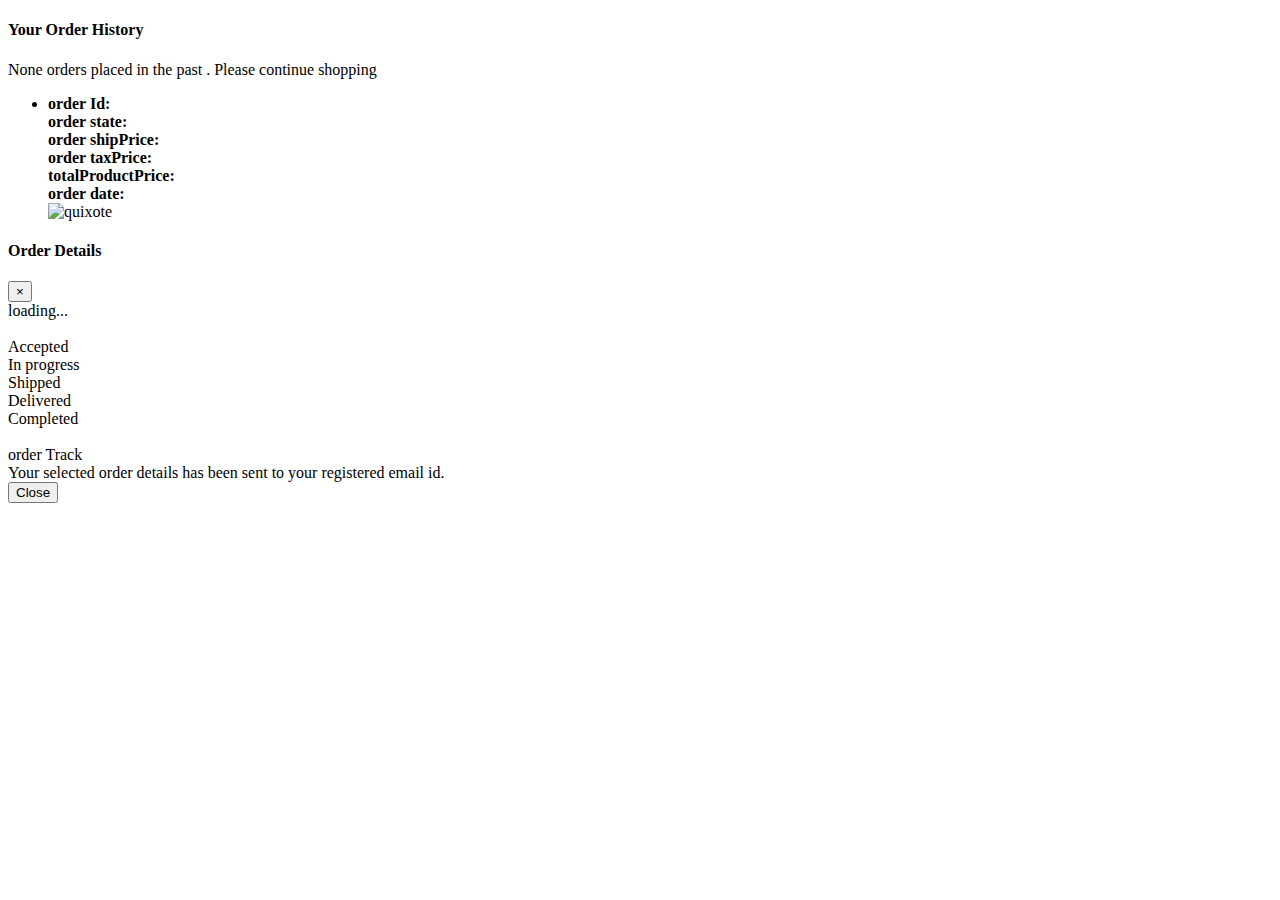
<file: view-service/src/main/resources/templates/portal/orderlist.html>
<!DOCTYPE HTML>
<html xmlns="http://www.w3.org/1999/xhtml"
	xmlns:th="http://www.thymeleaf.org">
<head th:replace="header/header :: header">
<meta name="viewport"
	content="width=device-width, initial-scale=1, shrink-to-fit=no">
<meta http-equiv="x-ua-compatible" content="ie=edge">
</head>


<body>
	<link th:href="@{/css/custom/order.css}" rel="stylesheet"
		type="text/css" media="all" />

	<div th:replace="header/header :: all_product_header" />

	<div class="container">
		<div class="row">
			<div class="col-12">
				<h4 class="text-muted text-center">Your Order History</h4>


				<span class="d-none" id="_ordernumbers"
					th:text="${#lists.size(ordlist)}"></span>

				<div id="noorderalert" class="alert alert-info d-none" role="alert">None
					orders placed in the past . Please continue shopping</div>
				<ul id="orderlistdisplayul" class="list-group d-none">

					<li
						class="list-group-item d-flex justify-content-between align-items-center"
						data-th-each="order : ${ordlist}"><a
						class="myClickableThingy"
						th:onclick="'javascript:getOrderDetail(' + ${order.oid} + ');'">
							<div class="container">
								<div class="row">
									<div class="col-sm">
										<b>order Id:</b> <span th:text="${order.oid}"
											onlclick="showOrderDetails(0)"> </span>
									</div>
									<div class="col-sm">
										<b>order state: </b><span th:text="${order.orderstate}"></span>
									</div>
									<div class="col-sm">
										<b>order shipPrice:</b> <span th:text="${order.shipPrice}"></span>
									</div>
									<div class="col-sm">
										<b>order taxPrice:</b> <span th:text="${order.taxPrice}"></span>
									</div>
									<div class="col-sm">
										<b>totalProductPrice:</b> <span
											th:text="${order.totalProductPrice}"></span>
									</div>
									<div class="col-sm">
										<b>order date: </b><span th:text="${order.odate.time}"></span>
									</div>
									<div class="col-sm">
										<img th:src="@{/product_images/2.jpg}" class="img-fluid"
											alt="quixote" />
									</div>
								</div>
							</div>
					</a></li>

				</ul>
			</div>
		</div>
	</div>



	<!-- Modal -->
	<div class="modal fade" id="myOrderModal" role="dialog">
		<div class="modal-dialog modal-lg">
			<!-- Modal content-->
			<div class="modal-content">
				<div class="modal-header">

					<h4 class="modal-title">Order Details</h4>
					<button type="button" class="close" data-dismiss="modal"
						aria-label="Close">
						<span aria-hidden="true">&times;</span>
					</button>
				</div>
				<div class="modal-body shop-tracking-status">

					<div id="orderid">
						<div id="loadingdiv" class="jumbotron text-center">
							<i class="fa fa-circle-o-notch fa-spin"></i> loading...
						</div>
					</div>
					<br />
					<div class="order-status">

						<div class="order-status-timeline">
							<!-- class names: c0 c1 c2 c3 and c4 -->
							<div class="order-status-timeline-completion c1"></div>
						</div>

						<div
							class="image-order-status image-order-status-new active img-circle">
							<span class="status">Accepted</span>
							<div class="icon"></div>
						</div>
						<div
							class="image-order-status image-order-status-active active img-circle">
							<span class="status">In progress</span>
							<div class="icon"></div>
						</div>

						<div
							class="image-order-status image-order-status-intransit active img-circle">
							<span class="status">Shipped</span>
							<div class="icon"></div>
						</div>
						<div
							class="image-order-status image-order-status-delivered active img-circle">
							<span class="status">Delivered</span>
							<div class="icon"></div>
						</div>
						<div
							class="image-order-status image-order-status-completed active img-circle">
							<span class="status">Completed</span>
							<div class="icon"></div>
						</div>

					</div>
					<br />

					<div id="emailbtn" class="row d-none">order Track</div>
					<div id="email-conf-alert" class="alert alert-success d-none"
						role="alert">Your selected order details has been sent to
						your registered email id.</div>

				</div>
				<div class="modal-footer">
					<button type="button" class="btn btn-default" data-dismiss="modal">Close</button>
				</div>
			</div>
		</div>
	</div>

	<div th:replace="header/header :: footer" />


</body>

<script type="text/javascript">
	var orderDetail = '';
	$(document).ready(function() {

		var _ordernumbers = $('#_ordernumbers').text();

		if (_ordernumbers > 0) {
			$('#noorderalert').addClass('d-none');
			$('#orderlistdisplayul').removeClass('d-none');
		} else {
			$('#noorderalert').removeClass('d-none');
			$('#orderlistdisplayul').addClass('d-none');
		}

	});

	function sendOrderToemail(oid) {
		console.log('email request for order#' + orderDetail.oid);

		event.preventDefault();
		$('#load').prop("disabled", true);
		// add spinner to button
		$('#load')
				.html(
						'<span class="spinner-border spinner-border-sm" role="status" aria-hidden="true"></span> in just a minute...');
		$
				.ajax({
					url : '/sendOrderToemail',
					type : 'POST',
					data : {
						'oid' : oid
					},
					dataType : 'json',
					success : function(response) {
						console.log(response);
						$('#email-conf-alert').removeClass('d-none');
						$('#load').prop("disabled", false);
						$('#load')
								.html(
										'<button id="load" type="button" class="btn btn-success btn-sm  " onclick="sendOrderToemail('
												+ orderDetail.oid
												+ ')" >Send Order in registered email . <i class="fa fa-envelope fa-2x"></i></button>')
					},
					error : function(xhr, status, error) {
						var errorMessage = xhr.status + ': ' + xhr.statusText
						console.log('Error - ' + errorMessage);
					}
				});

	}
	function getOrderDetail(oid) {
		$('#email-conf-alert').addClass('d-none');
		console.log('show details of order#' + oid);
		$
				.ajax({
					url : '/loadOrderById?oid=' + oid,
					type : 'GET',
					success : function(response) {
						console.log(response);

						orderDetail = response;
						if (orderDetail.oid > 0) {
							$('#orderid')
									.html(
											'<div class="container"><div class="row"><div class="col-sm"><b>order Id:</b> <span> '
													+ orderDetail.oid
													+ '</span></div><div class="col-sm"><b>order date: </b></div><div class="col-sm"><b>order state: </b> '
													+ orderDetail.orderstate
													+ '</div><div class="col-sm"><b>totalProducts:</b>'
													+ orderDetail.totalProductPrice
													+ '</div></div></div>');

							$('#emailbtn').removeClass('d-none');
							$('#emailbtn')
									.html(
											'<button id="load" type="button" class="btn btn-success btn-sm  " onclick="sendOrderToemail('
													+ orderDetail.oid
													+ ')" >Send Order in registered email . <i class="fa fa-envelope fa-2x"></i></button>')
						} else {
							$('#orderid')
									.html(
											'<div class="container"> None details found in system . Please connect Support.</div>');
						}
					},
					error : function(xhr, status, error) {
						var errorMessage = xhr.status + ': ' + xhr.statusText
						console.log('Error - ' + errorMessage);
					}
				});

		$('#myOrderModal').modal({
			show : true
		});
	}
</script>

</html>
</file>
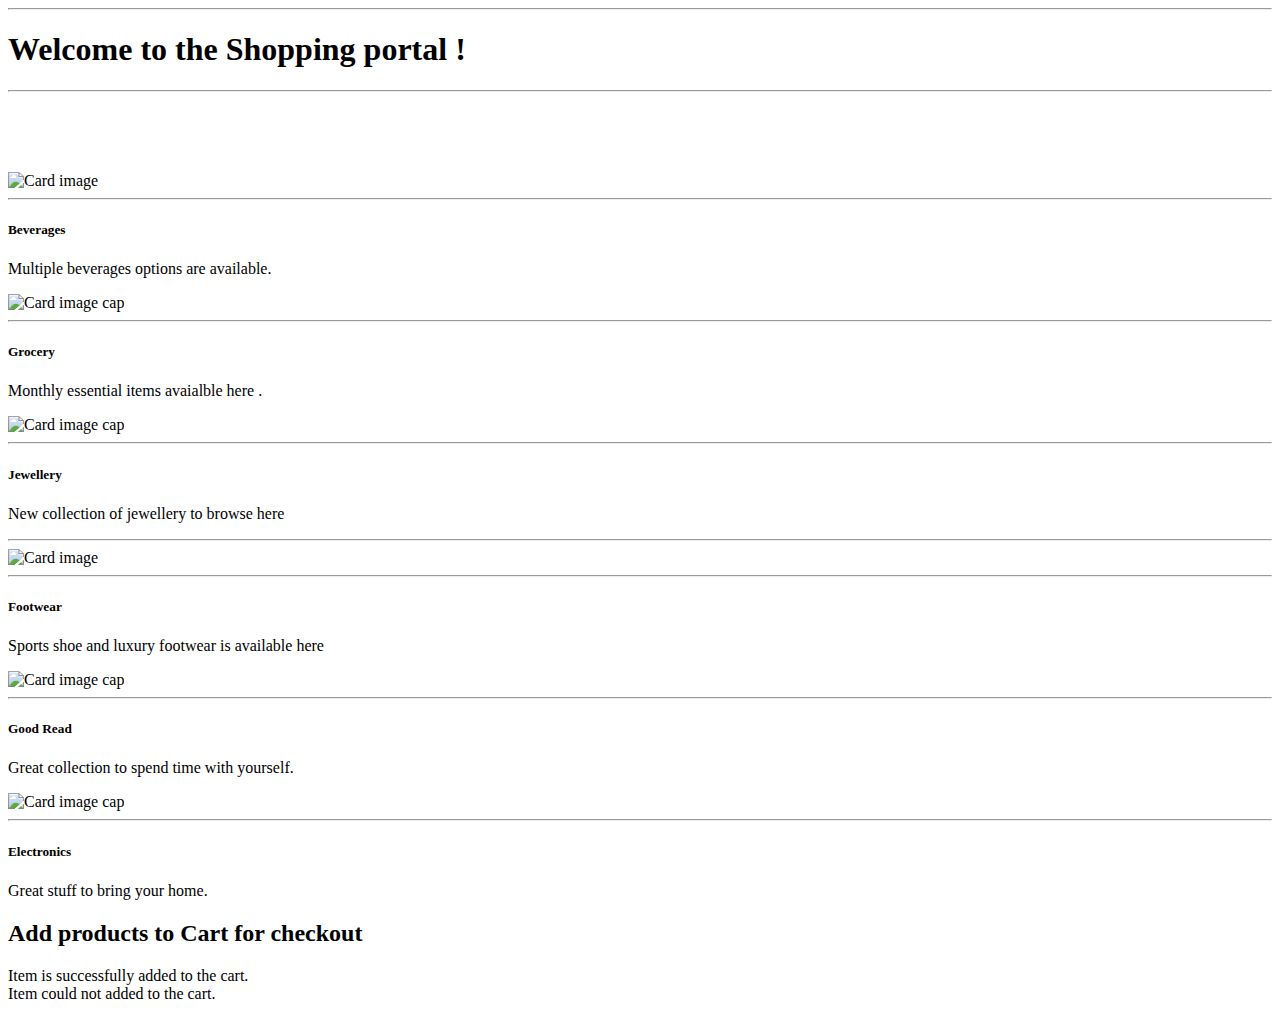
<file: view-service/src/main/resources/templates/portal/userlandingpage.html>
<!DOCTYPE HTML>
<html xmlns="http://www.w3.org/1999/xhtml"
	xmlns:th="http://www.thymeleaf.org">
<head th:replace="header/header :: header">
<meta name="viewport"
	content="width=device-width, initial-scale=1, shrink-to-fit=no">
<meta http-equiv="x-ua-compatible" content="ie=edge">
</head>


<body>
	<div th:replace="header/header :: all_product_header" />

	<div class="contact">

		<hr />
		<span class="d-none" id ="_username" th:text="${loggedInUser.username}"></span>
		<h1 class="text-center">
			Welcome <span th:text="${loggedInUser.username}"></span> to the
			Shopping portal !
		</h1>
		<hr />
		<div class="container-fluid">
			<div class="modal " id="pleaseWaitDialog" data-backdrop="static"
				data-keyboard="false">
				<div class="modal-header">
					<h1 style="color: white;">Please Wait ... Loading !!!</h1>
				</div>
				<div class="modal-body">
					<div id="ajax_loader">
						<img th:src="@{images/ajax-loading-c12.gif}"
							style="display: block; margin-left: auto; margin-right: auto;">
					</div>
				</div>
			</div>
			<div class="row">
				<div class="col-sm-4">
					<div class="card text-white bg-primary mb-3  myClickableThingy">
						<a onclick="getProductsInCategory('BEVERAGE')" class="card-link">
							<img class="card-img-top" th:src="@{images/categ/BEVERAGE.jpg}"
							alt="Card image">
							<div class="card-body">
								<hr />
								<h5 class="card-title">Beverages</h5>
								<p class="card-text">Multiple beverages options are
									available.</p>
							</div>
						</a>
					</div>
				</div>
				<div class="col-sm-4">
					<div class="card text-white bg-warning  mb-3 myClickableThingy">
						<a onclick="getProductsInCategory('GROCERRY')"> <img
							class="card-img-top" th:src="@{images/categ/GROCERRY.jpg}"
							alt="Card image cap">
							<div class="card-body">
								<hr />
								<h5 class="card-title">Grocery</h5>
								<p class="card-text">Monthly essential items avaialble here
									.</p>
							</div></a>
					</div>
				</div>

				<div class="col-sm-4">
					<div class="card bg-light mb-3  myClickableThingy">
						<a onclick="getProductsInCategory('JEWELLERY')"> <img
							class="card-img-top" th:src="@{images/categ/JEWELLERY.jpg}"
							alt="Card image cap">
							<div class="card-body">
								<hr />
								<h5 class="card-title">Jewellery</h5>
								<p class="card-text">New collection of jewellery to browse
									here</p>
							</div></a>
					</div>
				</div>

			</div>
			<hr />

			<div class="row">
				<div class="col-sm-4">
					<div class="card text-white bg-success mb-3 myClickableThingy">
						<a onclick="getProductsInCategory('FOOTWEAR')"><img
							class="card-img" th:src="@{images/categ/FOOTWEAR.jpg}"
							alt="Card image">
							<div class="card-body">
								<hr />
								<h5 class="card-title">Footwear</h5>
								<p class="card-text">Sports shoe and luxury footwear is
									available here</p>
							</div></a>
					</div>
				</div>
				<div class="col-sm-4">
					<div class="card text-white bg-dark mb-3 myClickableThingy">
						<a onclick="getProductsInCategory('BOOK')"> <img
							class="card-img-top" th:src="@{images/categ/BOOK.jpg}"
							alt="Card image cap">
							<div class="card-body">
								<hr />
								<h5 class="card-title">Good Read</h5>
								<p class="card-text">Great collection to spend time with
									yourself.</p>
							</div></a>
					</div>
				</div>

				<div class="col-sm-4">
					<div class="card text-white bg-danger mb-3 myClickableThingy">
						<a onclick="getProductsInCategory('ELECTRONICS')"> <img
							class="card-img-top" th:src="@{images/categ/ELECTRONICS.jpg}"
							alt="Card image cap">
							<div class="card-body">
								<hr />
								<h5 class="card-title">Electronics</h5>
								<p class="card-text">Great stuff to bring your home.</p>
							</div></a>
					</div>
				</div>



			</div>
			<div class="row">
				<div class="container my-4">

					<h2 id="prodlistgridheader" class="my-5 h2 d-none">Add
						products to Cart for checkout</h2>
					<div id="itemaddedsuccess" class="alert alert-success d-none"
						role="alert">Item is successfully added to the cart.</div>
						<div id="itemaddedfailure" class="alert alert-warning d-none"
						role="alert">Item could not added to the cart.</div>

					<div id="productlistdisplay" class="col-md-12 product-model-sec">

					</div>

				</div>
			</div>
		</div>
	</div>



	<div th:replace="header/header :: footer" />


</body>

<script type="text/javascript">
	var prodlist = [];
	var filteredlist = [];
	var category = '';
	$(document).ready(function(event) {
		var username = $('#_username').text()
		console.log("username="+username);
		localStorage.setItem("loggedInUser",username );
		$('#pleaseWaitDialog').modal();
		$.ajax({
			url : '/prodlist',
			type : 'GET',
			success : function(response) {
				$('#pleaseWaitDialog').modal('hide');
				console.log(response);

				for ( var key in response.result) {
					prodlist[key] = response.result[key];
				}
				console.log('prodlist =' + prodlist);

			},
			error : function(xhr, status, error) {
				$('#pleaseWaitDialog').modal('hide');
				var errorMessage = xhr.status + ': ' + xhr.statusText
				console.log('Error - ' + errorMessage);
			}
		});

	});

	function getProductsInCategory(categ) {
		$('#itemaddedsuccess').addClass('d-none');
		$('#itemaddedfailure').addClass('d-none');
		if (category != categ) {
			category = categ;
			filteredlist = [];

			for (var i = 0; i < prodlist.length; i++) {
				if (prodlist[i].productCategory == categ) {
					filteredlist.push(prodlist[i]);
				}
			}
			var html_option = 'No product available in this category. Please come back later!!!';

			if (Array.isArray(filteredlist) && filteredlist.length) {
				html_option = '';
				$
						.each(
								filteredlist,
								function(index, product) {

									html_option += ' <div class="product-grid love-grid" ><a th:href="#"><div class="more-product"><span> </span></div><div lass="product-img b-link-stripe b-animate-go  thickbox"><img style="height: 230px; width: 250px" src="/product_images/'+product.productId+ '.jpg" class="img-responsive" alt=""/></div></a><div class="product-info simpleCart_shelfItem"><div class="product-info-cust"><h4 >category '
											+ product.productCategory
											+ '<br/> Name : '
											+ product.productName
											+ '</h4><span>Rs. <span class="item_price" text="">'
											+ product.productPrice
											+ '</span></span><br/><input type="button" class="item_add items" value="Add to Cart"  onclick="addToCart('
											+ "'"
											+ product.productId
											+ "'"
											+ ')"></div><div class="clearfix"></div></div></div>';

								});

			}
			$("#productlistdisplay").html(html_option);
			$('#prodlistgridheader').removeClass('d-none');
			$('#prodlistgridheader').focus();

		}
		console.log('filtered prodlist =' + filteredlist);
	}

	function addToCart(pid) {
		console.log(pid + ' add to cart request send.');
		$('#itemaddedfailure').addClass('d-none');
		$('#itemaddedsuccess').addClass('d-none');
		event.preventDefault();
		$.ajax({
			url : '/addToCart',
			type : 'POST',
			data : {
				'productId' : pid
			},
			dataType : 'json',
			success : function(response) {
				console.log(response);
				if (response) {
					$('#itemaddedsuccess').removeClass('d-none');
					$('#itemaddedfailure').addClass('d-none');
				}else{
					$('#itemaddedsuccess').addClass('d-none');
					$('#itemaddedfailure').removeClass('d-none');
				}
			},
			error : function(xhr, status, error) {
				var errorMessage = xhr.status + ': ' + xhr.statusText
				console.log('Error - ' + errorMessage);
			}
		});

	}
</script>

</html>
</file>
